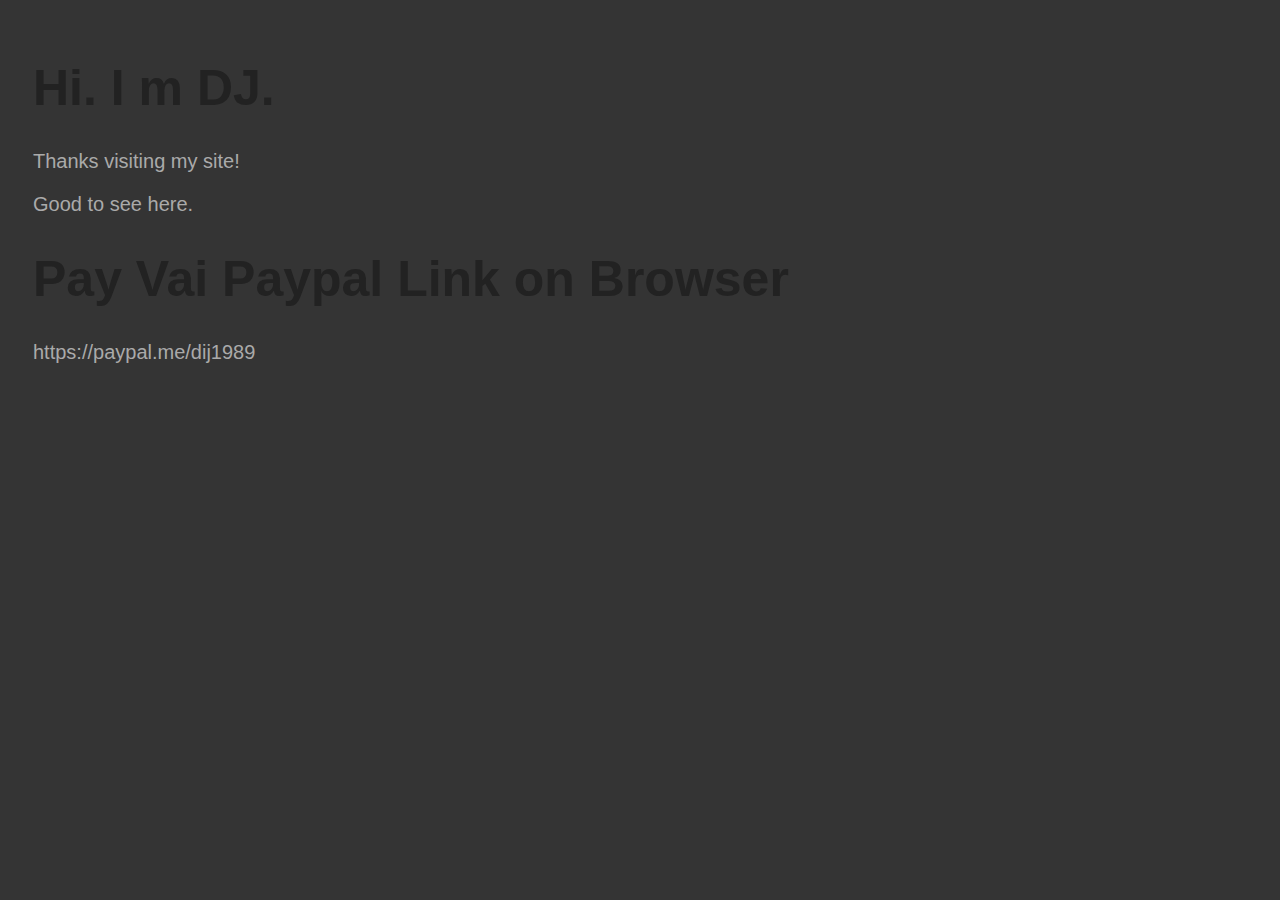
<file: index.html>
<!doctype html>

<html>
<head>
  <title>dj</title>
 

  <link rel="stylesheet" href="main.css">

</head>

<body>
  <h1>Hi. I m DJ.</h1>
  <p>Thanks visiting my site!</p>
  <p>Good to see here.</p>
  <h1> Pay Vai Paypal Link on Browser </h1>
  <p> https://paypal.me/dij1989 </p>
</body>
</html>
</file>
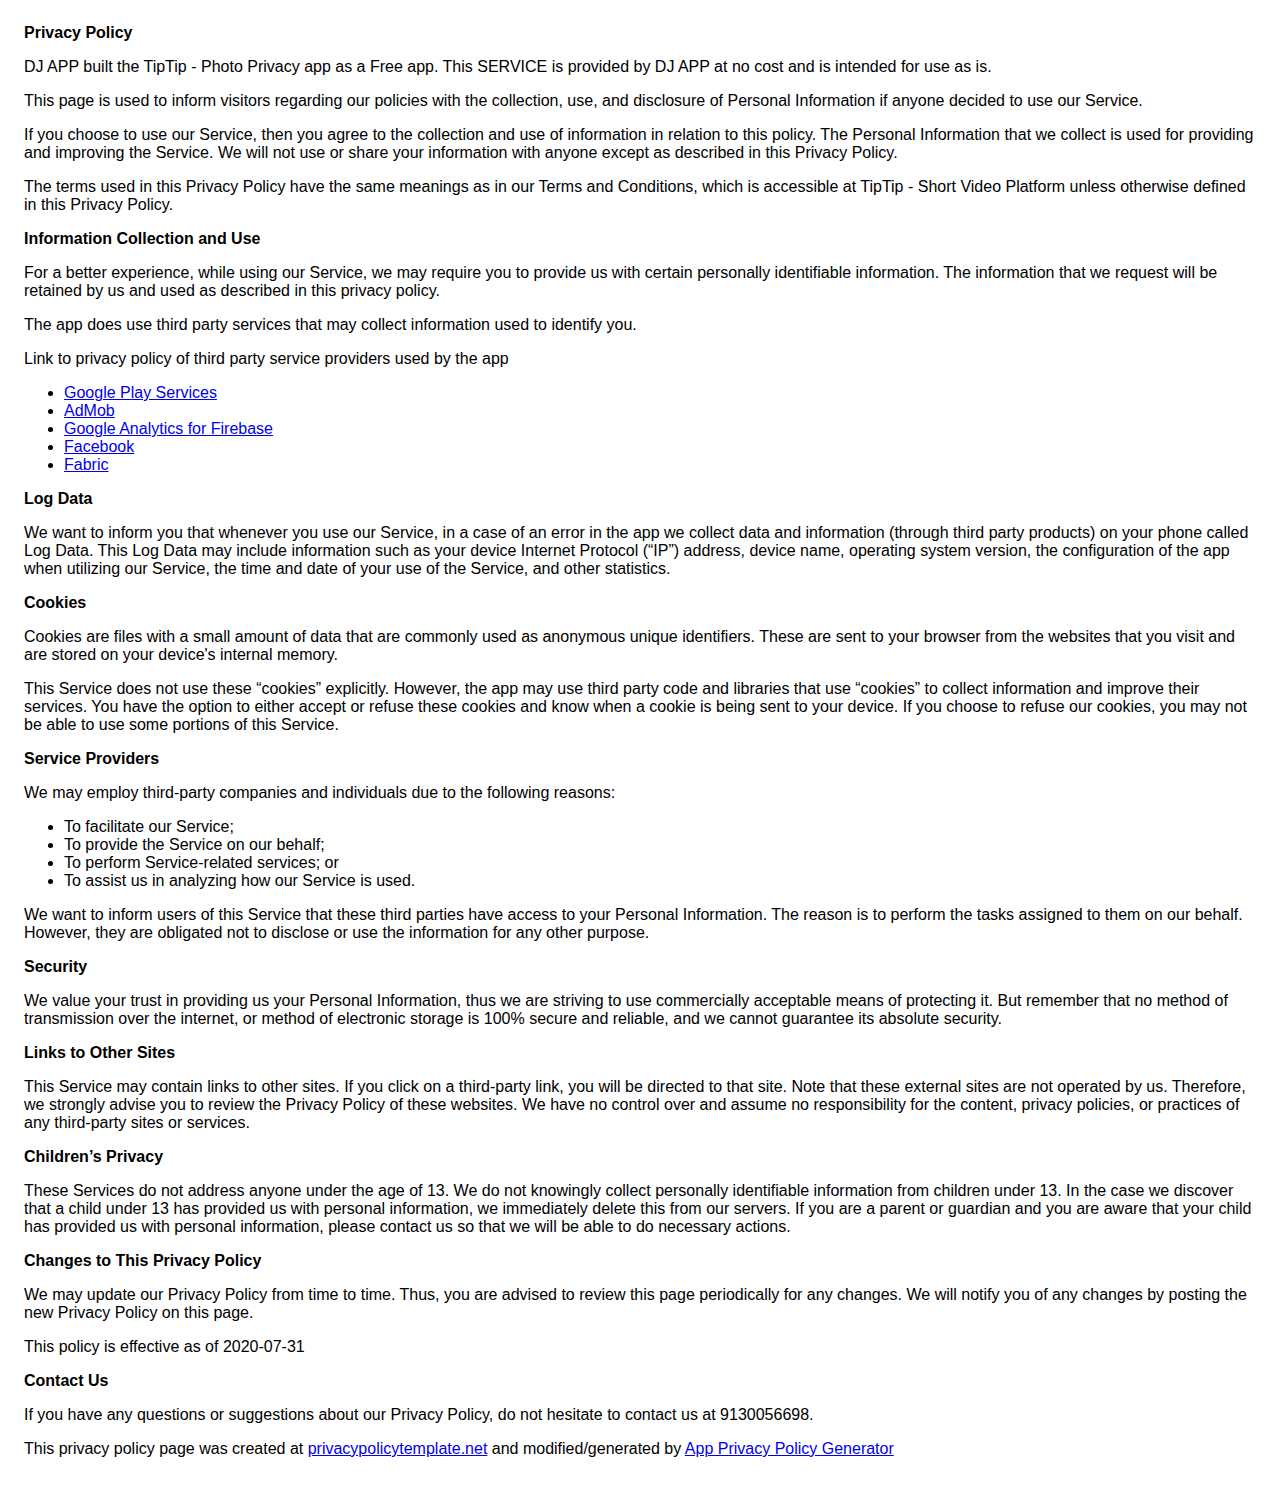
<file: privacyphoto.html>
﻿<!DOCTYPE html>
    <html>
    <head>
      <meta charset='utf-8'>
      <meta name='viewport' content='width=device-width'>
      <title>Privacy Policy</title>
      <style> body { font-family: 'Helvetica Neue', Helvetica, Arial, sans-serif; padding:1em; } </style>
    </head>
    <body>
    <strong>Privacy Policy</strong> <p>
                  DJ APP built the TipTip - Photo Privacy app as
                  a Free app. This SERVICE is provided by
                  DJ APP at no cost and is intended for use as
                  is.
                </p> <p>
                  This page is used to inform visitors regarding our
                  policies with the collection, use, and disclosure of Personal
                  Information if anyone decided to use our Service.
                </p> <p>
                  If you choose to use our Service, then you agree to
                  the collection and use of information in relation to this
                  policy. The Personal Information that we collect is
                  used for providing and improving the Service. We will not use or share your information with
                  anyone except as described in this Privacy Policy.
                </p> <p>
                  The terms used in this Privacy Policy have the same meanings
                  as in our Terms and Conditions, which is accessible at
                  TipTip - Short Video Platform unless otherwise defined in this Privacy Policy.
                </p> <p><strong>Information Collection and Use</strong></p> <p>
                  For a better experience, while using our Service, we
                  may require you to provide us with certain personally
                  identifiable information. The information that
                  we request will be retained by us and used as described in this privacy policy.
                </p> <div><p>
                    The app does use third party services that may collect
                    information used to identify you.
                  </p> <p>
                    Link to privacy policy of third party service providers used
                    by the app
                  </p> <ul><li><a href="https://www.google.com/policies/privacy/" target="_blank" rel="noopener noreferrer">Google Play Services</a></li><li><a href="https://support.google.com/admob/answer/6128543?hl=en" target="_blank" rel="noopener noreferrer">AdMob</a></li><li><a href="https://firebase.google.com/policies/analytics" target="_blank" rel="noopener noreferrer">Google Analytics for Firebase</a></li><!----><li><a href="https://www.facebook.com/about/privacy/update/printable" target="_blank" rel="noopener noreferrer">Facebook</a></li><li><a href="https://policies.google.com/privacy" target="_blank" rel="noopener noreferrer">Fabric</a></li><!----><!----><!----><!----><!----><!----><!----><!----><!----><!----><!----><!----><!----><!----><!----><!----></ul></div> <p><strong>Log Data</strong></p> <p>
                  We want to inform you that whenever you
                  use our Service, in a case of an error in the app
                  we collect data and information (through third party
                  products) on your phone called Log Data. This Log Data may
                  include information such as your device Internet Protocol
                  (“IP”) address, device name, operating system version, the
                  configuration of the app when utilizing our Service,
                  the time and date of your use of the Service, and other
                  statistics.
                </p> <p><strong>Cookies</strong></p> <p>
                  Cookies are files with a small amount of data that are
                  commonly used as anonymous unique identifiers. These are sent
                  to your browser from the websites that you visit and are
                  stored on your device's internal memory.
                </p> <p>
                  This Service does not use these “cookies” explicitly. However,
                  the app may use third party code and libraries that use
                  “cookies” to collect information and improve their services.
                  You have the option to either accept or refuse these cookies
                  and know when a cookie is being sent to your device. If you
                  choose to refuse our cookies, you may not be able to use some
                  portions of this Service.
                </p> <p><strong>Service Providers</strong></p> <p>
                  We may employ third-party companies and
                  individuals due to the following reasons:
                </p> <ul><li>To facilitate our Service;</li> <li>To provide the Service on our behalf;</li> <li>To perform Service-related services; or</li> <li>To assist us in analyzing how our Service is used.</li></ul> <p>
                  We want to inform users of this Service
                  that these third parties have access to your Personal
                  Information. The reason is to perform the tasks assigned to
                  them on our behalf. However, they are obligated not to
                  disclose or use the information for any other purpose.
                </p> <p><strong>Security</strong></p> <p>
                  We value your trust in providing us your
                  Personal Information, thus we are striving to use commercially
                  acceptable means of protecting it. But remember that no method
                  of transmission over the internet, or method of electronic
                  storage is 100% secure and reliable, and we cannot
                  guarantee its absolute security.
                </p> <p><strong>Links to Other Sites</strong></p> <p>
                  This Service may contain links to other sites. If you click on
                  a third-party link, you will be directed to that site. Note
                  that these external sites are not operated by us.
                  Therefore, we strongly advise you to review the
                  Privacy Policy of these websites. We have
                  no control over and assume no responsibility for the content,
                  privacy policies, or practices of any third-party sites or
                  services.
                </p> <p><strong>Children’s Privacy</strong></p> <p>
                  These Services do not address anyone under the age of 13.
                  We do not knowingly collect personally
                  identifiable information from children under 13. In the case
                  we discover that a child under 13 has provided
                  us with personal information, we immediately
                  delete this from our servers. If you are a parent or guardian
                  and you are aware that your child has provided us with
                  personal information, please contact us so that
                  we will be able to do necessary actions.
                </p> <p><strong>Changes to This Privacy Policy</strong></p> <p>
                  We may update our Privacy Policy from
                  time to time. Thus, you are advised to review this page
                  periodically for any changes. We will
                  notify you of any changes by posting the new Privacy Policy on
                  this page.
                </p> <p>This policy is effective as of 2020-07-31</p> <p><strong>Contact Us</strong></p> <p>
                  If you have any questions or suggestions about our
                  Privacy Policy, do not hesitate to contact us at 9130056698.
                </p> <p>
                  This privacy policy page was created at
                  <a href="https://privacypolicytemplate.net" target="_blank" rel="noopener noreferrer">privacypolicytemplate.net</a>
                  and modified/generated by
                  <a href="https://app-privacy-policy-generator.firebaseapp.com/" target="_blank" rel="noopener noreferrer">App Privacy Policy Generator</a></p>
    </body>
    </html>
</file>
<file: main.css>
html {
	margin: 25px;
	background-color: #343434;
}

body {
   font-family: "HelveticaNeue-Light", "Helvetica Neue Light", "Helvetica Neue", Helvetica, Arial, "Lucida Grande", sans-serif; 
   font-weight: 300;
   color: #222;
}

h1 {
	font-size: 50px;
}

p {
	font-size: 20px;
	color: #aaaaaa;
}
</file>
